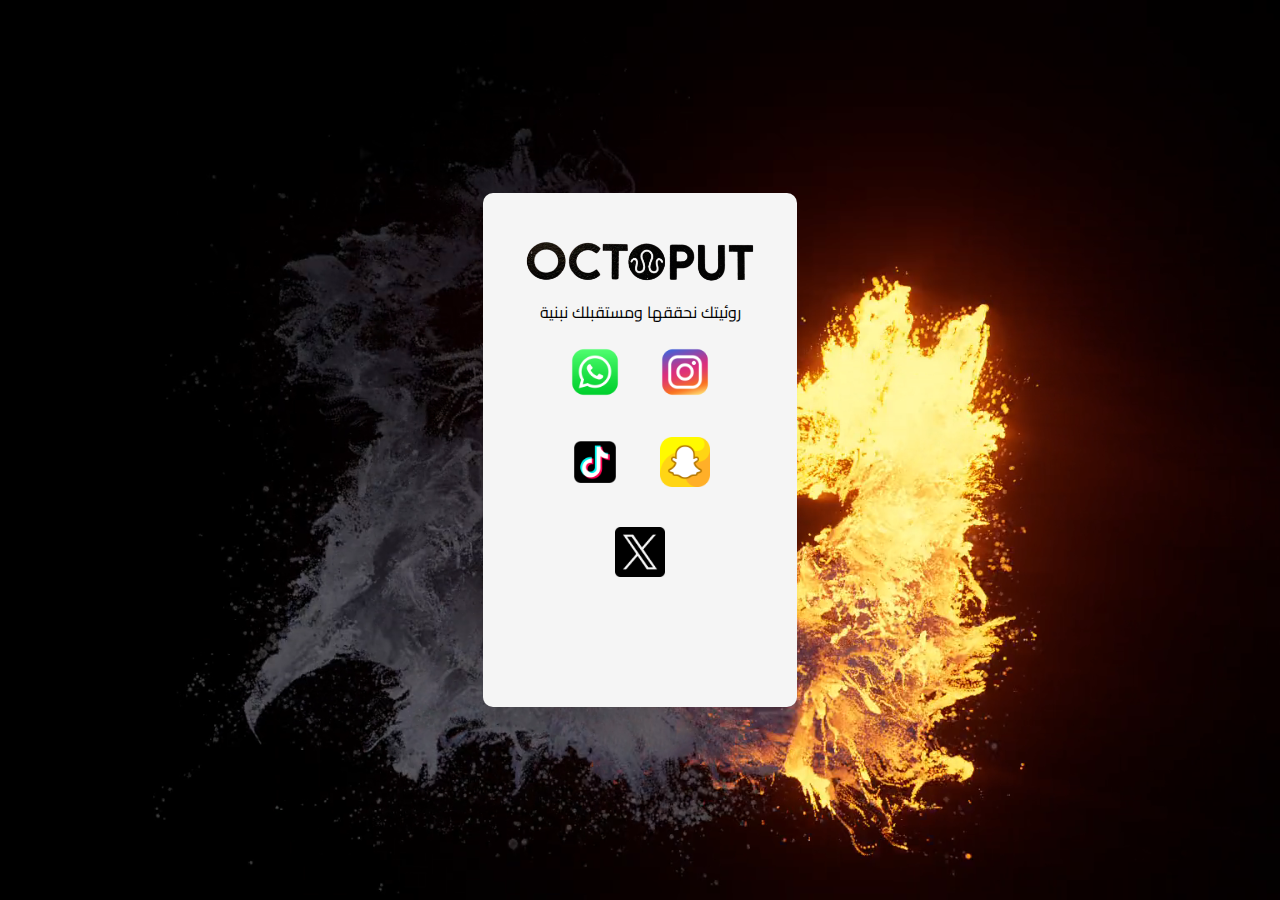
<file: main.html>
<!DOCTYPE html>
<html lang="ar">
<head>
    <meta charset="UTF-8">
    <meta name="viewport" content="width=device-width, initial-scale=1.0">
    <link rel="icon" href="assets/images/circler_logo.png">
    <title>octoput</title>
    <link rel="preconnect" href="https://fonts.googleapis.com">
<link rel="preconnect" href="https://fonts.gstatic.com" crossorigin>
<link href="https://fonts.googleapis.com/css2?family=Cairo:wght@200..1000&display=swap" rel="stylesheet">
    <link rel="stylesheet" href="css/main.css">
</head>
<body>
    <div class="video-background"></div>
        <video autoplay muted loop id="bg-video">
            <source src="assets/video/main_video.mp4" >
            متصفحك لا يدعم الفيديو.
        </video>
    </div>

    <div class="card">
        <div>
            <img id="logo" src="assets/images/octoput.png"/>
            <p id="desc"> روئيتك نحققها ومستقبلك نبنية </p>
        </div>

        <div class="main">
            <a href="https://wa.me/+966592671111">
                <div class="whatsapp">
                    <img src="assets/images/logo.png"/>
                </div>
            </a>
            
            <a href="https://www.snapchat.com/add/octoput_tech?share_id=SD9gLXtQaEg&locale=en-US">
                <div class="instagram">
                    <img src="assets/images/instagram.png"/>
                </div>
            </a>
    
            <a href="https://www.tiktok.com/@octoput_tech?_t=8pz2EijRDvO&_r=1">
                <div class="tiktok">
                    <img src="assets/images/social-media.png" width="200px" height="200px"/>
                </div>
            </a>
    
            <a href="https://www.snapchat.com/add/octoput_tech?share_id=W3aUi07wUWg&locale=en-US">
                <div class="snap">
                    <img src="assets/images/snapchat.png"/>
                </div>
            </a>
            <a href="https://x.com/octoput_tech">
                <div class="X">
                    <img src="assets/images/twitter.png"/>
                </div>
            </a>
        </div>
    
    </div>
</body>
</html>
</file>
<file: css/main.css>
body {
    margin: 0;
    padding: 0;
    font-family: 'Arial', sans-serif;
    display: flex;
    justify-content: center;
    align-items: center;
    height: 100vh;
    background-color: #f0f0f0;
    transition: background-color 1s ease;
}

.video-background {
    position: absolute;
    top: 0;
    left: 0;
    width: 100%;
    height: 100%;
    overflow: hidden;
    z-index: -1;
  }
  
  #bg-video {
    width: 100%;
    height: 100%;
    object-fit: cover;
    position: absolute;
    top: 0;
    left: 0;
  }



/* تأثير التلاشي التدريجي عند الظهور */
@keyframes fadeIn {
    from {
        opacity: 0;
    }
    to {
        opacity: 1;
    }
}

h1{
    color: white;
}

#desc{
    font-family: "Cairo", sans-serif;
    font-size: 16px;
    color: black;
    padding: 0;
    margin: 0;
}

.card{
    margin: 0 auto;
    padding: 2em;
    width: 250px;
    height: 450px;
    background: whitesmoke;
    text-align: center;
    border-radius: 10px;
    position: relative;
  }
  
  @property --angle{
    syntax: "<angle>";
    initial-value: 0deg;
    inherits: false;
  }
  
  .card::after, .card::before{
    content: '';
    position: absolute;
    height: 100%;
    width: 100%;
    background-image: conic-gradient(from var(--angle), #ff4545, #FAE2DC, #5F5344, #FBD1AF, #684525);
    top: 50%;
    left: 50%;
    translate: -50% -50%;
    z-index: -1;
    padding: 7px;
    border-radius: 10px;
    animation: 3s spin linear infinite;
  }
  .card::before{
    filter: blur(1.5rem);
    opacity: 0.5;
  }
  @keyframes spin{
    from{
      --angle: 0deg;
    }
    to{
      --angle: 360deg;
    }
  }



 
.main{  
    grid-area: 1 / 1 / 5 / 3;
    display: flex;
    flex-wrap: wrap;
    flex-direction: row;
    text-align: center;
    justify-content: center;
    align-items: center;
}   


.main img {
    text-align: center;
    display: block; 

    transition: transform 0.3s ease; 
}

.main img:hover {
    transform: scale(1.5); 
}

.main img{
    width: 50px;
    height: 50px;
    padding: 20px;
}


#logo{
    width: 240px;
    
}
</file>
